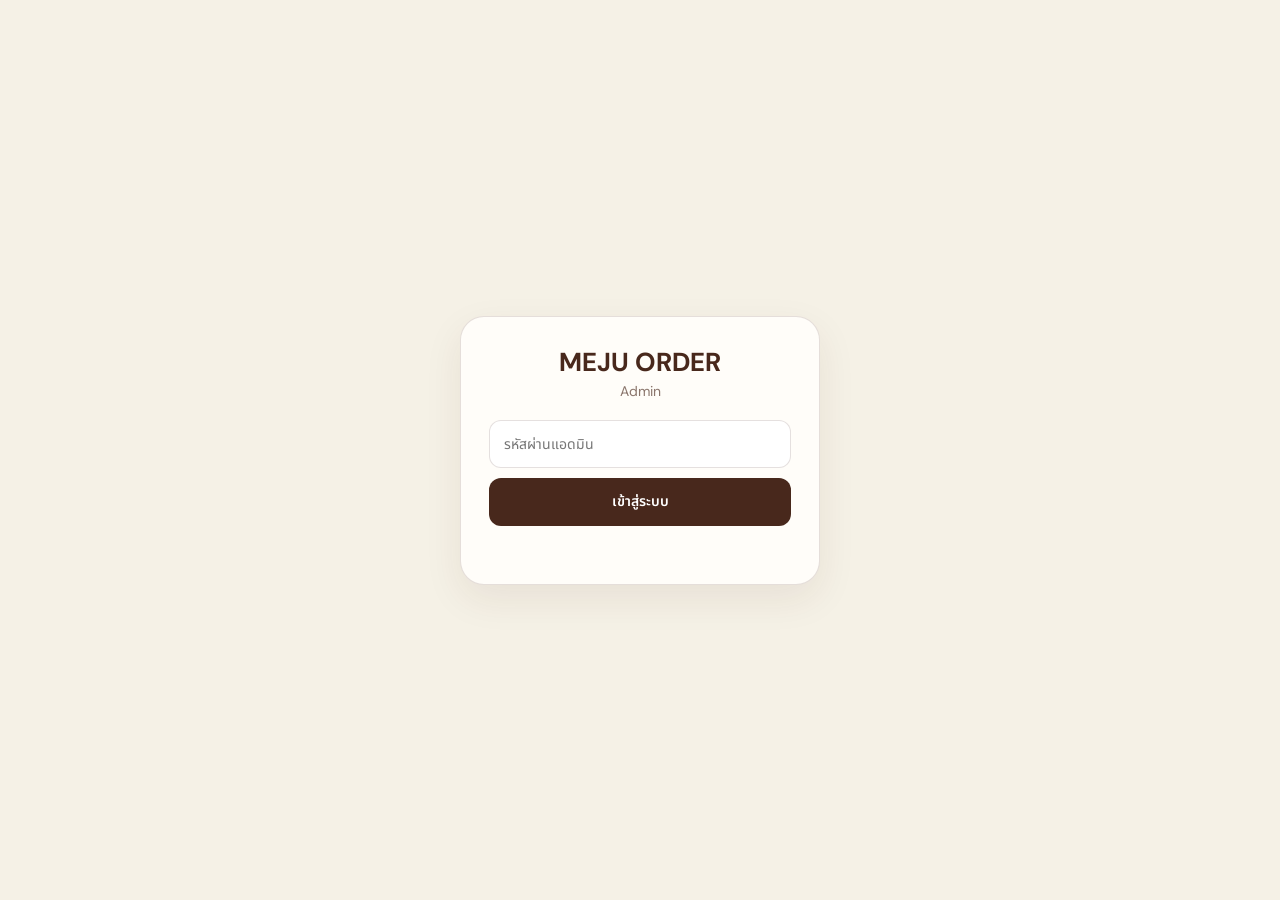
<file: admin/index.html>
<!DOCTYPE html>
<html lang="th">
<head>
  <meta charset="UTF-8">
  <meta name="viewport" content="width=device-width, initial-scale=1.0">
  <title>MEJU ORDER Admin</title>

  <link
    href="https://fonts.googleapis.com/css2?family=DM+Sans:wght@400;500;600;700&family=Noto+Sans+Thai:wght@300;400;500;600;700&display=swap"
    rel="stylesheet"
  >

  <link rel="stylesheet" href="admin.css?v=826">
</head>

<body>
  <section id="loginScreen" class="login-screen">
    <form id="loginForm" class="login-card">
      <div class="admin-logo">MEJU ORDER</div>
      <div class="admin-subtitle">Admin</div>

      <input
        id="adminPassword"
        type="password"
        placeholder="รหัสผ่านแอดมิน"
        autocomplete="current-password"
        required
      >

      <button id="loginButton" type="submit">เข้าสู่ระบบ</button>
      <div id="loginError" class="login-error"></div>
    </form>
  </section>

  <div id="adminApp" class="admin-app" hidden>
    <header class="admin-header">
      <div>
        <div class="admin-header-title">MEJU ORDER</div>
        <div class="admin-header-subtitle">ระบบจัดการออเดอร์และรอบสินค้า</div>
      </div>

      <button id="logoutButton" class="ghost-button" type="button">
        ออกจากระบบ
      </button>
    </header>

    <main class="admin-container">
      <section id="statsGrid" class="stats-grid"></section>

      <nav class="admin-tabs">
        <button class="tab-button active" data-tab="orders" type="button">
          ออเดอร์
        </button>
        <button class="tab-button" data-tab="batches" type="button">
          รอบสินค้า
        </button>
        <button class="tab-button" data-tab="products" type="button">
          สินค้าพร้อมส่ง
        </button>
      </nav>

      <section id="ordersPanel" class="tab-panel">
        <div class="admin-toolbar">
          <div class="admin-search">
            <input
              id="orderSearchInput"
              type="search"
              placeholder="ค้นหา Order ID, เบอร์, ชื่อสินค้า"
            >
            <button id="orderSearchButton" type="button">ค้นหา</button>
          </div>

          <button id="newOrderButton" class="primary-button" type="button">
            + เพิ่มออเดอร์
          </button>
        </div>

        <div class="section-heading">
          <h2>รายการออเดอร์</h2>
          <span id="orderCount" class="count-text"></span>
        </div>

        <div id="adminOrders" class="card-list"></div>
      </section>

      <section id="batchesPanel" class="tab-panel" hidden>
        <div class="admin-toolbar">
          <div class="admin-search">
            <input
              id="batchSearchInput"
              type="search"
              placeholder="ค้นหา Batch ID, ชื่อรอบ, ชื่อสินค้า"
            >
            <button id="batchSearchButton" type="button">ค้นหา</button>
          </div>

          <button id="newBatchButton" class="primary-button" type="button">
            + เพิ่มรอบสินค้า
          </button>
        </div>

        <div class="bulk-bar">
          <select id="bulkStatus">
            <option value="">เลือกสถานะสำหรับหลายรอบ</option>
            <option value="ยืนยันคำสั่งซื้อ">ยืนยันคำสั่งซื้อ</option>
            <option value="ร้านค้าส่งแล้ว">ร้านค้าส่งแล้ว</option>
            <option value="ถึงโกดังจีน">ถึงโกดังจีน</option>
            <option value="กำลังขนส่งมาไทย">กำลังขนส่งมาไทย</option>
            <option value="สินค้าถึงไทย">สินค้าถึงไทย</option>
            <option value="ออกจัดส่ง">ออกจัดส่ง</option>
          </select>

          <button id="bulkUpdateButton" class="secondary-button" type="button">
            อัปเดตรอบที่เลือก
          </button>
        </div>

        <div class="section-heading">
          <h2>จัดการรอบสินค้า</h2>
          <span id="batchCount" class="count-text"></span>
        </div>

        <div id="adminBatches" class="card-list"></div>
      </section>

      <section id="productsPanel" class="tab-panel" hidden>
        <div class="admin-toolbar">
          <div class="admin-search">
            <input id="productSearchInput" type="search" placeholder="ค้นหาชื่อสินค้า แบรนด์ หรือ Product ID">
            <button id="productSearchButton" type="button">ค้นหา</button>
          </div>
          <button id="newProductButton" class="primary-button" type="button">+ เพิ่มสินค้า</button>
        </div>
        <div class="section-heading">
          <h2>จัดการสินค้า</h2>
          <span id="productCount" class="count-text"></span>
        </div>
        <div id="adminProducts" class="card-list"></div>
      </section>
    </main>
  </div>

  <div id="orderModal" class="modal-backdrop" hidden>
    <div class="modal-card modal-large">
      <div class="modal-header">
        <h2 id="orderModalTitle">เพิ่มออเดอร์</h2>
        <button id="closeOrderModal" class="close-button" type="button">×</button>
      </div>

      <form id="orderForm">
        <input id="formOrderId" type="hidden">

        <div class="form-grid">
          <label class="form-field">
            <span>Order ID</span>
            <input id="displayOrderId" type="text" readonly placeholder="สร้างให้อัตโนมัติ">
          </label>

          <label class="form-field">
            <span>เบอร์โทรศัพท์</span>
            <input id="formPhone" type="tel" required>
          </label>

          <label class="form-field">
            <span>การชำระเงิน</span>
            <select id="formPayment">
              <option value="ยังไม่ชำระ">ยังไม่ชำระ</option>
              <option value="มัดจำ">มัดจำ</option>
              <option value="ผ่อนชำระ">ผ่อนชำระ</option>
              <option value="ชำระเต็มจำนวน">ชำระเต็มจำนวน</option>
            </select>
          </label>

          <label id="installmentPeriodField" class="form-field" hidden>
            <span>ระยะเวลาผ่อน (วัน)</span>
            <input id="formInstallmentPeriod" type="number" min="1" max="3650" step="1" placeholder="เช่น 30">
          </label>

          <label class="form-field form-field-full">
            <span>หมายเหตุ</span>
            <textarea id="formRemark" rows="3"></textarea>
          </label>
        </div>

        <div class="editor-section">
          <div class="editor-header">
            <div>
              <h3>รายการสินค้า</h3>
              <p>สถานะปกติจะใช้จาก Batch ถ้ามีกรณีพิเศษค่อยเลือก Status Override</p>
            </div>

            <button id="addItemButton" class="secondary-button" type="button">
              + เพิ่มสินค้า
            </button>
          </div>

          <div id="itemRows" class="item-editor-list"></div>
        </div>

        <div class="modal-actions">
          <button id="cancelOrderModal" class="secondary-button" type="button">
            ยกเลิก
          </button>

          <button id="saveOrderButton" class="primary-button" type="submit">
            บันทึกออเดอร์
          </button>
        </div>
      </form>
    </div>
  </div>

  <div id="productModal" class="modal-backdrop" hidden>
    <div class="modal-card">
      <div class="modal-header">
        <h2 id="productModalTitle">เพิ่มสินค้า</h2>
        <button id="closeProductModal" class="close-button" type="button">×</button>
      </div>
      <form id="productForm">
        <input id="formProductId" type="hidden">
        <div class="form-grid">
          <label class="form-field"><span>ชื่อสินค้า</span><input id="formProductName" type="text" required></label>
          <label class="form-field"><span>แบรนด์</span><input id="formProductBrand" type="text"></label>
          <label class="form-field"><span>ราคา</span><input id="formProductPrice" type="number" min="0" required></label>
          <label class="form-field"><span>สถานะสินค้า</span><select id="formProductStatus"><option>พร้อมส่ง</option><option>Pre-order</option><option>พรีออเดอร์</option><option>สินค้าหมด</option></select></label>
          <label class="form-field"><span>สต๊อก</span><input id="formProductStock" type="number" min="0" required></label>
          <label class="form-field"><span>Color</span><input id="formProductColors" type="text" placeholder="เช่น Cream, Brown, Pink"></label>
          <label class="form-field"><span>Size</span><input id="formProductSizes" type="text" placeholder="เช่น Free size, S, M"></label>
          <label class="form-field form-field-full"><span>ลิงก์รูปภาพ</span><input id="formProductImage" type="url" placeholder="https://..."></label>
          <label class="form-field form-field-full"><span>รายละเอียดสินค้า</span><textarea id="formProductDescription" rows="4"></textarea></label>
        </div>
        <div class="modal-actions"><button id="cancelProductModal" class="secondary-button" type="button">ยกเลิก</button><button class="primary-button" type="submit">บันทึกสินค้า</button></div>
      </form>
    </div>
  </div>

  <div id="batchModal" class="modal-backdrop" hidden>
    <div class="modal-card">
      <div class="modal-header">
        <h2 id="batchModalTitle">เพิ่มรอบสินค้า</h2>
        <button id="closeBatchModal" class="close-button" type="button">×</button>
      </div>

      <form id="batchForm">
        <input id="formBatchId" type="hidden">

        <div class="form-grid">
          <label class="form-field">
            <span>Batch ID</span>
            <input id="displayBatchId" type="text" readonly placeholder="สร้างให้อัตโนมัติ">
          </label>

          <label class="form-field">
            <span>Product ID</span>
            <input id="formBatchProductId" type="text">
          </label>

          <label class="form-field form-field-full">
            <span>ชื่อรอบสินค้า</span>
            <input
              id="formBatchName"
              type="text"
              placeholder="เช่น Mido banana รอบ 7/7"
              required
            >
          </label>

          <label class="form-field">
            <span>สถานะ</span>
            <select id="formBatchStatus" required>
              <option value="ยืนยันคำสั่งซื้อ">ยืนยันคำสั่งซื้อ</option>
              <option value="ร้านค้าส่งแล้ว">ร้านค้าส่งแล้ว</option>
              <option value="ถึงโกดังจีน">ถึงโกดังจีน</option>
              <option value="กำลังขนส่งมาไทย">กำลังขนส่งมาไทย</option>
              <option value="สินค้าถึงไทย">สินค้าถึงไทย</option>
              <option value="ออกจัดส่ง">ออกจัดส่ง</option>
            </select>
          </label>

          <label class="form-field">
            <span>Tracking ของรอบ</span>
            <input id="formBatchTracking" type="text">
          </label>
        </div>

        <div class="modal-actions">
          <button id="cancelBatchModal" class="secondary-button" type="button">
            ยกเลิก
          </button>

          <button id="saveBatchButton" class="primary-button" type="submit">
            บันทึกรอบสินค้า
          </button>
        </div>
      </form>
    </div>
  </div>

  <div id="adminToast" class="admin-toast" role="status" aria-live="polite"></div>

  <script src="../config.js?v=805"></script>
  <script src="./admin.js?v=826"></script>
</body>
</html>
</file>
<file: admin/admin.css>
:root {
  --deep-blush: #48281c;
  --cashmere: #f3c9d5;
  --rich-wood: #48281c;
  --silk-beach: #f5f1e6;

  --surface: #fffdf9;
  --surface-soft: #f5f1e6;
  --text: #48281c;
  --text-soft: rgba(72, 40, 28, 0.64);
  --border: rgba(72, 40, 28, 0.14);
  --shadow: 0 14px 38px rgba(72, 40, 28, 0.08);
}

* {
  box-sizing: border-box;
}

[hidden] {
  display: none !important;
}

body {
  min-height: 100vh;
  margin: 0;
  font-family: "DM Sans", "Noto Sans Thai", sans-serif;
  font-size: 14px;
  background: #f5f1e6;
  color: var(--text);
}

button,
input,
select,
textarea {
  font: inherit;
  line-height: 1.5;
}

button {
  cursor: pointer;
}

.login-screen {
  display: grid;
  min-height: 100vh;
  place-items: center;
  padding: 20px;
}

.login-card {
  width: 100%;
  max-width: 360px;
  padding: 28px;
  border: 1px solid var(--border);
  border-radius: 24px;
  background: var(--surface);
  box-shadow: var(--shadow);
  text-align: center;
}

.admin-logo {
  color: var(--deep-blush);
  font-size: 26px;
  font-weight: 700;
}

.admin-subtitle {
  margin: 3px 0 20px;
  color: var(--text-soft);
}

.login-card input {
  width: 100%;
  height: 48px;
  padding: 0 14px;
  border: 1px solid var(--border);
  border-radius: 12px;
  outline: none;
}

.login-card button {
  width: 100%;
  height: 48px;
  margin-top: 10px;
  border: 0;
  border-radius: 12px;
  background: var(--deep-blush);
  color: #fff;
  font-weight: 600;
}

.login-error {
  min-height: 20px;
  margin-top: 10px;
  color: #b42318;
  font-size: 12px;
}

.admin-header {
  position: sticky;
  top: 0;
  z-index: 100;
  display: flex;
  align-items: center;
  justify-content: space-between;
  gap: 15px;
  padding: 14px max(16px, calc((100% - 1160px) / 2));
  border-bottom: 1px solid var(--border);
  background: rgba(245, 241, 230, 0.94);
  backdrop-filter: blur(12px);
  -webkit-backdrop-filter: blur(12px);
}

.admin-header-title {
  color: var(--deep-blush);
  font-size: 19px;
  font-weight: 700;
}

.admin-header-subtitle {
  color: var(--text-soft);
  font-size: 11px;
}

.admin-container {
  width: 100%;
  max-width: 1160px;
  margin: 0 auto;
  padding: 20px 16px 50px;
}

.primary-button,
.secondary-button,
.ghost-button {
  min-height: 40px;
  padding: 8px 14px;
  border-radius: 10px;
  font-weight: 600;
}

.primary-button {
  border: 0;
  background: var(--deep-blush);
  color: #fff;
}

.secondary-button {
  border: 1px solid var(--border);
  background: var(--surface);
  color: var(--deep-blush);
}

.ghost-button {
  border: 1px solid var(--border);
  background: transparent;
  color: var(--deep-blush);
}

.stats-grid {
  display: grid;
  grid-template-columns: repeat(4, 1fr);
  gap: 10px;
}

.stat-card {
  padding: 15px;
  border: 1px solid var(--border);
  border-radius: 15px;
  background: var(--surface);
  box-shadow: var(--shadow);
}

.stat-label {
  color: var(--text-soft);
  font-size: 10.5px;
}

.stat-value {
  margin-top: 4px;
  color: var(--deep-blush);
  font-size: 25px;
  font-weight: 700;
}

.product-admin-info {
  display: flex;
  align-items: center;
  gap: 12px;
}

.product-admin-info img {
  width: 58px;
  height: 68px;
  border-radius: 8px;
  object-fit: cover;
  background: var(--surface-soft);
}

.admin-tabs {
  display: flex;
  gap: 6px;
  margin: 18px 0 12px;
}

.tab-button {
  min-height: 40px;
  padding: 8px 15px;
  border: 1px solid var(--border);
  border-radius: 10px;
  background: var(--surface);
  color: var(--deep-blush);
  font-weight: 600;
}

.tab-button.active {
  background: var(--deep-blush);
  color: #fff;
}

.admin-toolbar {
  display: flex;
  align-items: center;
  justify-content: space-between;
  gap: 10px;
  margin-bottom: 12px;
}

.admin-search {
  display: flex;
  flex: 1;
  gap: 7px;
}

.admin-search input {
  flex: 1;
  min-width: 0;
  height: 43px;
  padding: 0 12px;
  border: 1px solid var(--border);
  border-radius: 10px;
  background: var(--surface);
  outline: none;
}

.admin-search button {
  width: 82px;
  border: 0;
  border-radius: 10px;
  background: var(--deep-blush);
  color: #fff;
}

.bulk-bar {
  display: flex;
  gap: 7px;
  margin-bottom: 12px;
  padding: 10px;
  border: 1px solid var(--border);
  border-radius: 12px;
  background: var(--surface);
}

.bulk-bar select {
  flex: 1;
  min-width: 0;
  height: 40px;
  padding: 0 10px;
  border: 1px solid var(--border);
  border-radius: 9px;
  background: #fff;
}

.section-heading {
  display: flex;
  align-items: center;
  justify-content: space-between;
  margin-bottom: 9px;
}

.section-heading h2 {
  margin: 0;
  font-size: 17px;
}

.count-text {
  color: var(--text-soft);
  font-size: 11px;
}

.card-list {
  display: grid;
  gap: 10px;
}

.admin-card {
  padding: 15px;
  border: 1px solid var(--border);
  border-radius: 16px;
  background: var(--surface);
  box-shadow: var(--shadow);
}

.admin-card-top {
  display: flex;
  align-items: flex-start;
  justify-content: space-between;
  gap: 10px;
}

.card-title {
  color: var(--deep-blush);
  font-size: 15px;
  font-weight: 700;
}

.card-meta {
  margin-top: 3px;
  color: var(--text-soft);
  font-size: 10.5px;
}

.card-status {
  display: inline-flex;
  margin-top: 7px;
  padding: 5px 8px;
  border-radius: 999px;
  background: rgba(243, 201, 213, 0.5);
  color: var(--deep-blush);
  font-size: 9.5px;
  font-weight: 700;
}

.card-preview {
  margin-top: 9px;
  color: var(--text-soft);
  font-size: 10.5px;
  line-height: 1.65;
}

.card-actions {
  display: flex;
  flex-shrink: 0;
  gap: 6px;
}

.small-button {
  padding: 7px 9px;
  border-radius: 8px;
  font-size: 9.5px;
  font-weight: 600;
}

.edit-button {
  border: 1px solid var(--border);
  background: var(--surface-soft);
  color: var(--deep-blush);
}

.delete-button {
  border: 1px solid rgba(180, 35, 24, 0.2);
  background: rgba(180, 35, 24, 0.05);
  color: #b42318;
}

.batch-card {
  display: grid;
  grid-template-columns: 28px minmax(0, 1fr);
  gap: 8px;
}

.batch-select-wrap {
  padding-top: 2px;
}

.batch-select {
  width: 18px;
  height: 18px;
}

.batch-inline-editor {
  display: grid;
  grid-template-columns: minmax(180px, 1fr) minmax(160px, 1fr) auto;
  gap: 7px;
  margin-top: 10px;
}

.batch-inline-editor select,
.batch-inline-editor input {
  height: 39px;
  padding: 0 9px;
  border: 1px solid var(--border);
  border-radius: 9px;
  background: #fff;
}

.modal-backdrop {
  position: fixed;
  inset: 0;
  z-index: 1000;
  display: grid;
  place-items: center;
  padding: 15px;
  background: rgba(72, 40, 28, 0.35);
}

.modal-card {
  width: 100%;
  max-width: 700px;
  max-height: calc(100vh - 30px);
  overflow-y: auto;
  padding: 20px;
  border-radius: 20px;
  background: var(--surface);
}

.modal-large {
  max-width: 980px;
}

.modal-header {
  display: flex;
  align-items: center;
  justify-content: space-between;
  margin-bottom: 16px;
}

.modal-header h2 {
  margin: 0;
  color: var(--deep-blush);
  font-size: 19px;
}

.close-button {
  width: 36px;
  height: 36px;
  border: 0;
  border-radius: 50%;
  background: var(--surface-soft);
  color: var(--deep-blush);
  font-size: 22px;
}

.form-grid {
  display: grid;
  grid-template-columns: repeat(2, 1fr);
  gap: 10px;
}

.form-field {
  display: flex;
  flex-direction: column;
  gap: 5px;
}

.form-field-full {
  grid-column: 1 / -1;
}

.form-field span {
  color: var(--text-soft);
  font-size: 10.5px;
  font-weight: 600;
}

.form-field input,
.form-field select,
.form-field textarea {
  width: 100%;
  padding: 9px 10px;
  border: 1px solid var(--border);
  border-radius: 9px;
  background: #fff;
  color: var(--text);
  outline: none;
}

.form-field input,
.form-field select {
  height: 42px;
}

.editor-section {
  margin-top: 17px;
  padding-top: 14px;
  border-top: 1px solid var(--border);
}

.editor-header {
  display: flex;
  align-items: flex-start;
  justify-content: space-between;
  gap: 12px;
  margin-bottom: 9px;
}

.editor-header h3 {
  margin: 0;
  font-size: 15px;
}

.editor-header p {
  margin: 3px 0 0;
  color: var(--text-soft);
  font-size: 9.5px;
}

.item-editor-list {
  display: grid;
  gap: 8px;
}

.item-editor-row {
  display: grid;
  grid-template-columns:
    110px
    minmax(170px, 1.4fr)
    70px
    minmax(170px, 1fr)
    minmax(160px, 1fr)
    minmax(130px, 1fr)
    40px;
  gap: 6px;
  padding: 9px;
  border: 1px solid var(--border);
  border-radius: 11px;
  background: #fffdfc;
}

.item-editor-row input,
.item-editor-row select {
  width: 100%;
  min-width: 0;
  height: 39px;
  padding: 0 8px;
  border: 1px solid var(--border);
  border-radius: 8px;
  background: #fff;
}

.remove-item {
  border: 0;
  border-radius: 8px;
  background: rgba(180, 35, 24, 0.07);
  color: #b42318;
}

.modal-actions {
  display: flex;
  justify-content: flex-end;
  gap: 8px;
  margin-top: 17px;
}

.admin-toast {
  position: fixed;
  bottom: 24px;
  left: 50%;
  z-index: 2000;
  padding: 10px 15px;
  border-radius: 999px;
  background: var(--rich-wood);
  color: #fff;
  font-size: 11px;
  opacity: 0;
  pointer-events: none;
  transform: translate(-50%, 15px);
  transition: 0.2s;
}

.admin-toast.show {
  opacity: 1;
  transform: translate(-50%, 0);
}

@media (max-width: 980px) {
  .item-editor-row {
    grid-template-columns: 1fr 1.5fr 70px 1fr;
  }

  .item-batch {
    grid-column: 1 / 3;
  }

  .item-override-status {
    grid-column: 3 / 5;
  }

  .item-override-tracking {
    grid-column: 1 / 4;
  }
}

@media (max-width: 760px) {
  .stats-grid {
    grid-template-columns: repeat(2, 1fr);
  }

  .admin-toolbar {
    flex-direction: column;
    align-items: stretch;
  }

  .form-grid {
    grid-template-columns: 1fr;
  }

  .form-field-full {
    grid-column: auto;
  }

  .batch-inline-editor {
    grid-template-columns: 1fr;
  }
}

@media (max-width: 560px) {
  .admin-container {
    padding: 12px 10px 35px;
  }

  .admin-header {
    padding: 11px 10px;
  }

  .stats-grid {
    gap: 6px;
  }

  .stat-card {
    padding: 11px;
    border-radius: 12px;
  }

  .stat-value {
    font-size: 21px;
  }

  .admin-tabs {
    margin-top: 12px;
  }

  .tab-button {
    flex: 1;
  }

  .admin-search {
    width: 100%;
  }

  .bulk-bar {
    flex-direction: column;
  }

  .admin-card {
    padding: 12px;
  }

  .admin-card-top {
    flex-direction: column;
  }

  .card-actions {
    width: 100%;
  }

  .card-actions button {
    flex: 1;
  }

  .modal-card {
    padding: 14px;
    border-radius: 16px;
  }

  .item-editor-row {
    grid-template-columns: 1fr 66px 38px;
  }

  .item-product-id,
  .item-product-name,
  .item-batch,
  .item-override-status,
  .item-override-tracking {
    grid-column: 1 / -1;
  }
}
</file>
